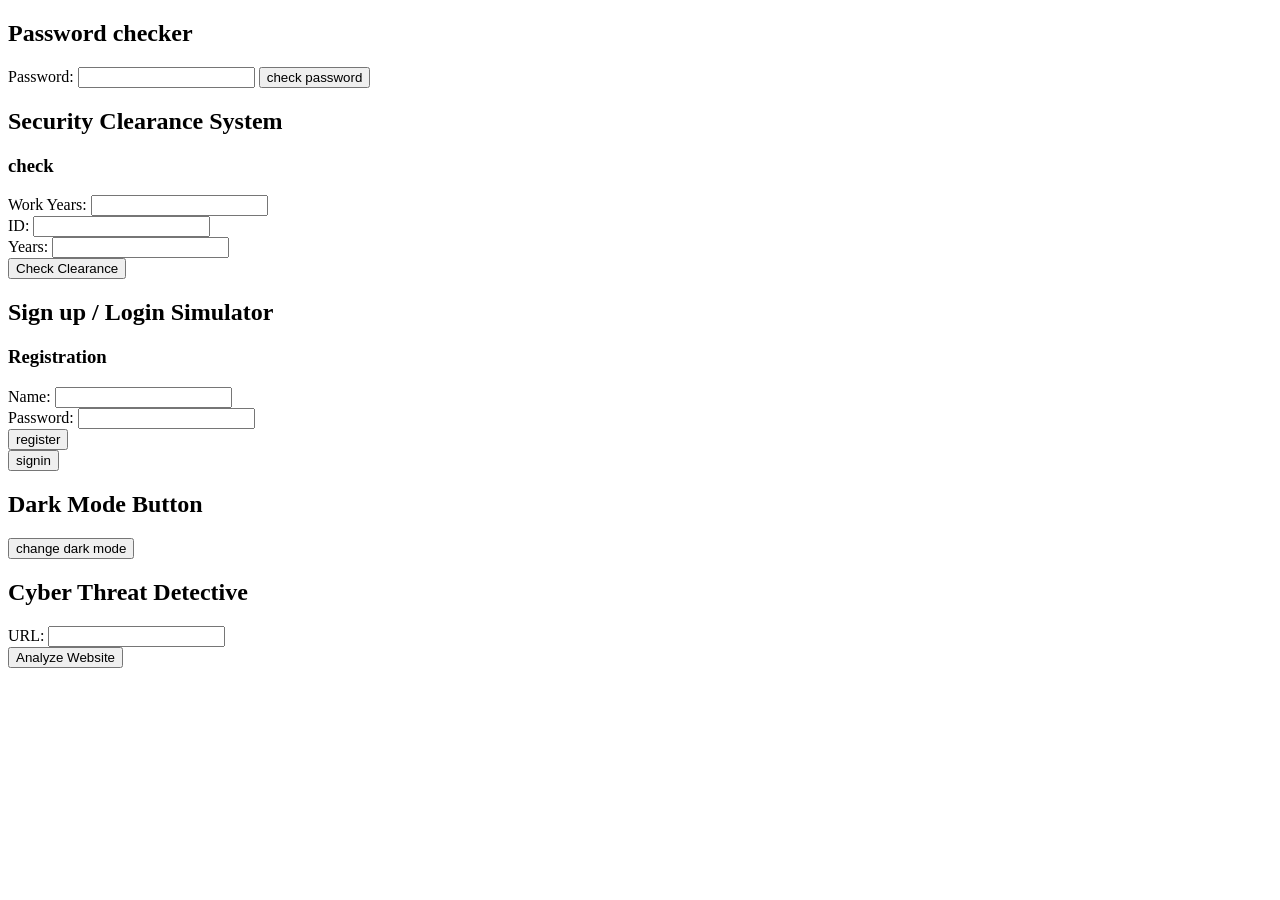
<file: index.html>
<!DOCTYPE html>
<html>
<head>
	<meta charset="utf-8">
	<meta name="viewport" content="width=device-width, initial-scale=1">
	<title>Javascript</title>
	<style>
		body { color: black; background-color: white;  }
	</style>
</head>
<body>
	<h2> Password checker </h2>
	<label>Password:</label>
    <input type=text id='psw'>
    <button onclick="password_checker()">check password</button><br>
    <p id="res1"></p>
    
    <h2> Security Clearance System </h2>
    <form>
        <h3>check</h3>
        <label>Work Years:</label>
        <input type='text' id='Wkyear'><br>
        <label>ID:</label>
        <input type=text id='id'><br>
        <label>Years:</label>
        <input type=text id='year'><br>    
    </form>
    <button onclick="Check_Clearance()">Check Clearance</button><br>
    <p id="res2"></p>
    
    <h2> Sign up / Login Simulator </h2>
      <form>
        <h3>Registration</h3>
        <label>Name:</label>
        <input type='text' id='name'><br>
        <label>Password:</label>
        <input type=text id='psw2'>    
    </form>
    <button onclick='getpsw()'>register</button><br>
    <button onclick='signin()'>signin</button><br>
    <p id="res3"></p>

    <h2> Dark Mode Button </h2>
    <button id="modeBtn" onclick="changeMode()">change dark mode</button><br>

    <h2> Cyber Threat Detective</h2>
    <label>URL:</label>
    <input type='text' id='url'><br>
    <button onclick="check_url()">Analyze Website</button>
    <p id="res4"></p>







<script>
	function password_checker(){
		let psw_entered = document.getElementById('psw').value;
		let result1 = '';
		if(!psw_entered.length >= 12){
			result1 = 'not long enough<br>'
		}
		if(!/[A-Z]/.test(psw_entered)){
			result1 = 'at least one uppercase<br>'
		}
		if(!/[a-z]/.test(psw_entered)){
			result1 = 'at least one lowercase<br>'
		}
		if(!/[,./?''"":;!@#$%^&*\|]/.test(psw_entered)){
			result1 = 'at least one punctuation<br>'
		}
		if(!/[ ]/.test(psw_entered)){
			result1 = 'no blank space<br>'
		if(psw_entered.length >= 12 && /[,./?''"":;!@#$%^&*\|]/.test(psw_entered) && /[A-Z]/.test(psw_entered) && /[a-z]/.test(psw_entered)){
			result1 = 'Strong password<br>'
		}
		document.getElementById('res1').innerHTML = result1
	}

	function Check_Clearance(){
		let Year = document.getElementById('year').value;
		let ID = document.getElementById('id').value;
		let Work_Year = document.getElementById('Wkyear').value;
		let result2 = '';
		if(Year >= 25 && Work_Year >= 5 && ID.startWith('SEC')){
			result2 = 'Level 3'
		}
		if(Year >= 21 && Work_Year >= 2 && ID.startWith('EMP')){
			result2 = 'Level 2'
		}
		else if(Year >= 18 && ID.startWith('EMP')){
			result2 = 'Level 1'
		}
		else{
			result2 = 'no exsit'
		}
		document.getElementById('res2').innerHTML = result2
	}

	let database = [];
        function getpsw(){
            let user_entered = document.getElementById('name').value;
            let psw = document.getElementById('psw2').value;
            let pair = (user_entered+ ' '+psw).split(' ');
            let result = '';
            database.push(pair)
            result +='registration ok!'
            document.getElementById('res3').innerHTML = result

        }
        function signin(){
            let user_entered = document.getElementById('name').value;
            let psw = document.getElementById('psw2').value;
            let result = '';
            if(database[0] == '' && database[1] == ''){
            	result ='user not exsit'
            } 
            else if(database[0] == user_entered && database[1] == psw){
                result ='login successfully!'
                    
            }
            else{
                result ='login info incorrect!'
                     
            }
            document.getElementById('res3').innerHTML = result
                
        }

        function changeMode(){
        	if(document.body.style.backgroundColor == "black"){
        		document.body.style.backgroundColor = "white";
        		document.body.style.color = 'black';
        	}
        	else{
        		document.body.style.backgroundColor = "black";
        		document.body.style.color = 'blue';
        	}
        	

        }

        function check_url(){
        	let url = document.getElementById("url").value;
        	let result3 = '';
        	if(!url.startsWith("https://")){
        		result3 = 'dangerous website'
        	}
        	else if(url.startsWith("https://") && 
       (url.includes("free-money") || url.includes("hack") || url.includes("winner") || url.includes("bitcoin"))){
        		result3 = 'dangerous website'
        	}
        	else if(url.startsWith("https://")){
        		result3 = 'safe website'
        	}
        	else{
        		result3 = 'unknow'
        	}
        	document.getElementById('res4').innerHTML = result3
		}
</script>
</body>
</html>
</file>
